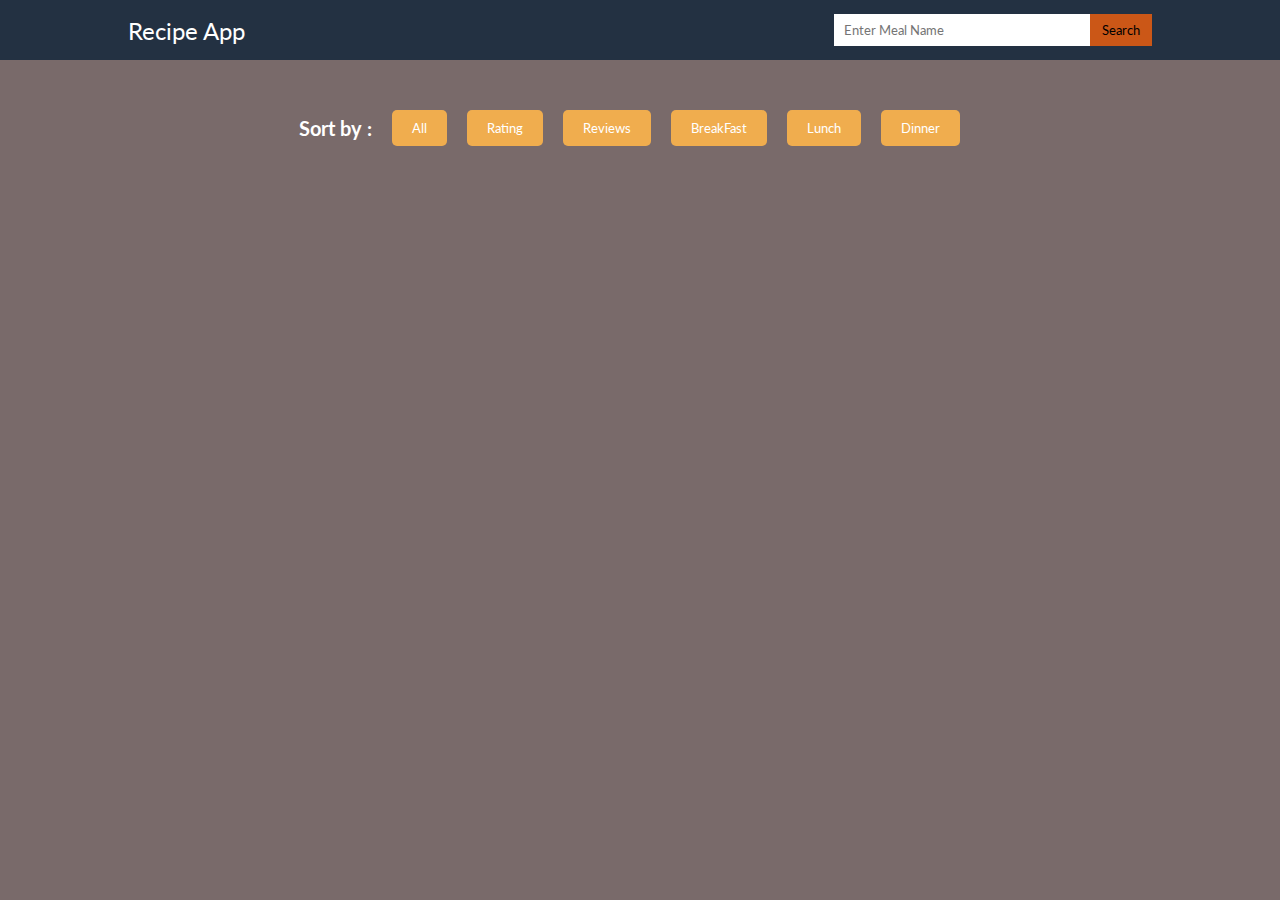
<file: index.html>
<!DOCTYPE html>
<html lang="en">
  <head>
    <meta charset="UTF-8" />
    <meta name="viewport" content="width=device-width, initial-scale=1.0" />
    <title>Document</title>
    <link rel="stylesheet" href="./css/style.css" />
  </head>
  <body>
    <nav class="navbar">
      <div class="container">
        <a href="./index.html" class="logo">Recipe App</a>

        <div class="search">
          <div class="form-item">
            <input
              type="search"
              name="recipe"
              id="recipe"
              placeholder="Enter Meal Name"
              required
            />
          </div>
          <div id="search" class="form-item">
            <button class="btn warning">Search</button>
          </div>
        </div>
      </div>
    </nav>

    <!-- Sort by Rating and Review -->
    <nav class="tasks">
      <h2 class="sorting">Sort by : &nbsp</h2>
      <div class="container">
        <div class="sort-options">
          <button id="all" class="sort-btn">All</button>
          <button id="sort-rating" class="sort-btn">Rating</button>
          <button id="sort-review" class="sort-btn">Reviews</button>
          <button id="sort-Breakfast" class="sort-btn">BreakFast</button>
          <button id="sort-Lunch" class="sort-btn">Lunch</button>
          <button id="sort-Dinner" class="sort-btn">Dinner</button>
        </div>
      </div>
    </nav>

    <section class="recipe-container">
      <main id="recipes"></main>
    </section>

    <script src="./js/app.js"></script>
  </body>
</html>
</file>
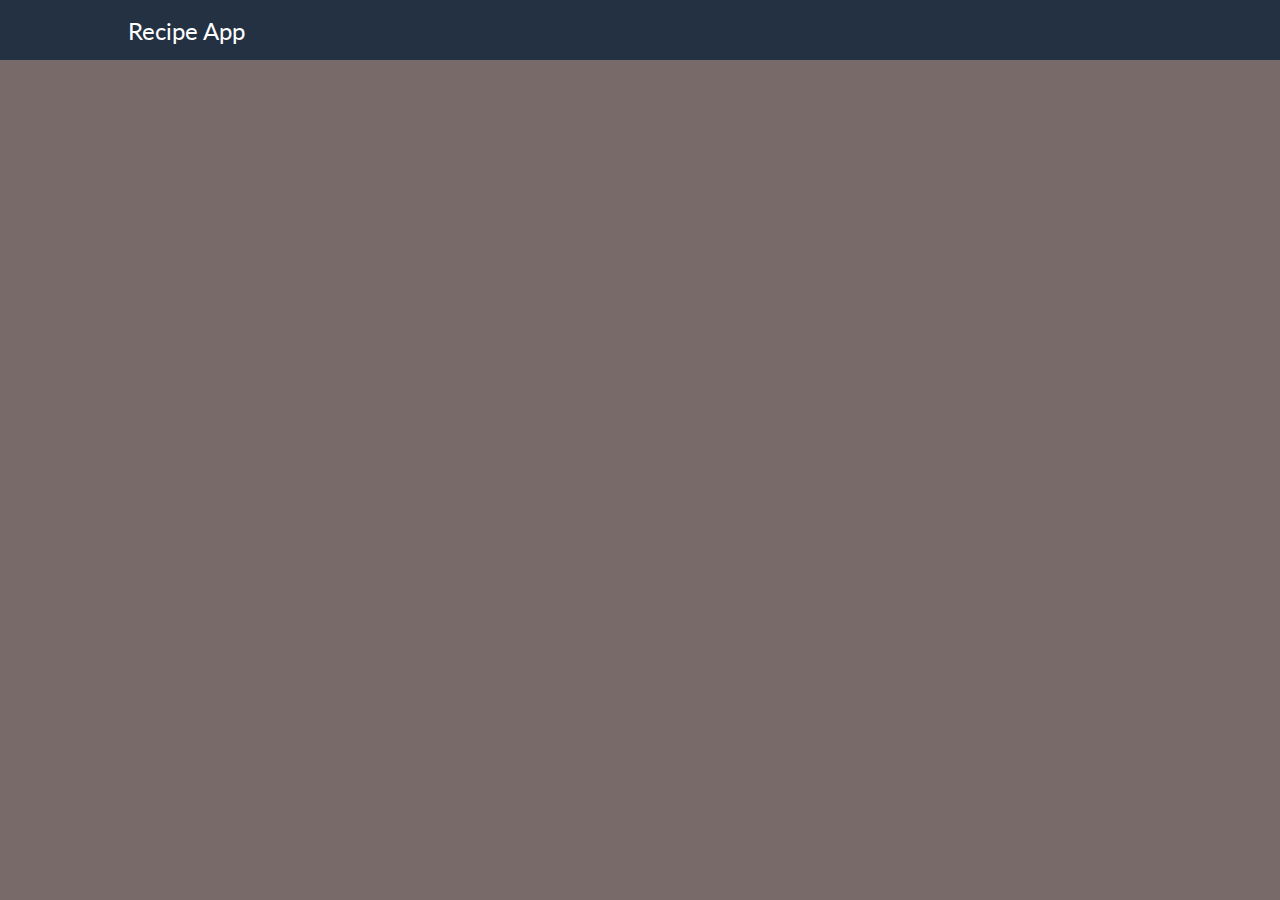
<file: details.html>
<!DOCTYPE html>
<html lang="en">
  <head>
    <meta charset="UTF-8" />
    <meta name="viewport" content="width=device-width, initial-scale=1.0" />
    <title>Document</title>
    <link rel="stylesheet" href="./css/style.css" />
  </head>
  <body>
    <nav class="navbar">
      <div class="container">
        <a href="./index.html" class="logo">Recipe App</a>

        <div class="back">
          <i class="fa fa-arrow-right"></i>
        </div>
      </div>
    </nav>

    <section class="recipe-container">
      <main id="recipe"></main>
    </section>

    <script src="./js/details.js"></script>
  </body>
</html>
</file>
<file: css/style.css>
@import url("https://fonts.googleapis.com/css2?family=Lato&display=swap");

:root {
  --family: "Lato", sans-serif;
  --bg-nav: #233142;
  --white: #fff;
  --warning: #f5610ccc;
  --dark: #455d7a;
}

* {
  box-sizing: border-box;
  font-family: var(--family);
}

body {
  width: 100%;
  margin: 0;
  padding: 0;
  overflow-x: hidden;
  background-color: #796a6a;
}

.navbar {
  width: 100%;
  height: 60px;
  background-color: var(--bg-nav);
  position: fixed;
  top: 0;
  left: 0;
}

.navbar .container {
  display: flex;
  align-items: center;
  justify-content: space-between;
  width: 80%;
  margin: 0% auto;
  height: 100%;
}

.navbar .container .logo {
  text-decoration: none;
  color: var(--white);
  font-size: 1.5rem;
  cursor: pointer;
}

.navbar .container .search {
  display: flex;
  align-items: center;
  justify-content: center;
}

.search .form-item input {
  outline: none;
  padding: 8px 10px;
  border: none;
  width: 20vw;
}

.btn {
  padding: 8px 12px;
  border: none;
  cursor: pointer;
  background-color: var(--warning);
}

.btn:hover {
  background-color: #f5610c;
  color: var(--white);
  font-weight: bold;
}

.tasks {
  margin-top: 5rem;
  margin-right: 2rem;
  display: flex;
  align-items: center;
  justify-content: center;
}

.sorting {
  color: var(--white);
}

.sort-options {
  display: flex;
  flex-wrap: wrap;
  justify-content: center;
  margin: 20px 0;
}

.sort-btn {
  background-color: #f0ad4e;
  color: white;
  border: none;
  padding: 10px 20px;
  border-radius: 5px;
  margin: 10px 10px;
  cursor: pointer;
  transition: background-color 0.3s;
}

.sort-btn:hover {
  background-color: #e59538;
}

.sort-btn:focus {
  outline: none;
}

#recipes {
  width: 80%;
  margin: 0 auto;
  display: grid;
  grid-template-columns: repeat(auto-fill, minmax(240px, 1fr));
  grid-gap: 10px;
}

#recipes .card {
  width: 100%;
}

#recipes .card img {
  width: 100%;
}

p {
  width: 80vw;
  height: 70vh;
  font-size: 2.3rem;
  color: var(--white);
  display: flex;
  align-items: center;
  justify-content: center;
}

/* recipe card and details styling */
.card-body {
  width: 80%;
  max-width: 800px;
  margin: 20px auto;
  border-radius: 12px;
  overflow: hidden;
  font-family: "Arial", sans-serif;
}

.details {
  background-color: white;
}

.card-link {
  color: white;
  text-decoration: none;
  text-align: center;
}

.card-body img {
  width: calc(100% - 40px);
  padding-top: 20px;
  height: 60vh;
  object-fit: cover;
  display: block;
  margin: 0 auto;
}

.recipe-body {
  padding-left: 20px;
}

.recipe-body h3 {
  font-size: 24px;
  font-weight: bold;
  color: #333;
  margin-bottom: 10px;
}

h2 {
  font-size: 20px;
  font-weight: bold;
  color: #333;
  padding-left: 20px;
}

.recipe-body .item {
  font-size: 16px;
  margin: 5px 0;
  color: #555;
}

.recipe-body hr {
  margin: 15px 0;
  border: none;
  height: 1px;
  background-color: #ddd;
}

.recipe-body ol {
  padding-left: 20px;
}

.recipe-body ol li {
  margin-bottom: 5px;
  font-size: 16px;
  color: #444;
}
</file>
